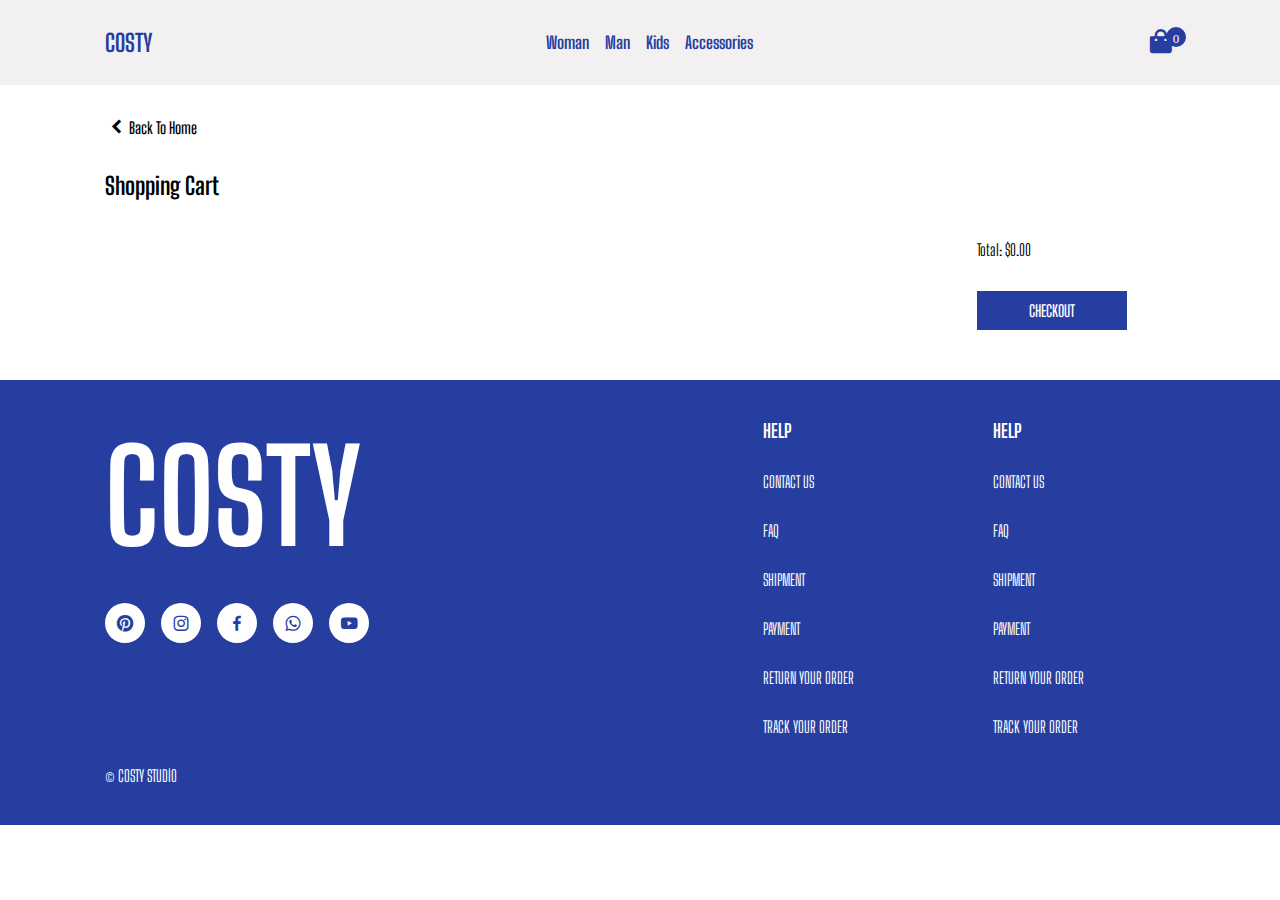
<file: cart.html>
<!DOCTYPE html>
<html lang="en">
  <head>
    <meta charset="UTF-8" />
    <meta name="viewport" content="width=device-width, initial-scale=1.0" />
    <title>E-Commerce Basket Page</title>
    <!-- Css link -->
    <link rel="stylesheet" href="style.css" />
    <!-- Box-Icon -->
    <link
      href="https://unpkg.com/boxicons@2.1.4/css/boxicons.min.css"
      rel="stylesheet"
    />
  </head>
  <body>
    <!-- Header -->
    <header>
      <div class="nav container">
        <!-- Menu Icon -->
        <i class="bx bx-menu" id="menu-icon"></i>
        <!-- Logo -->
        <a href="index.html" class="logo">COSTY</a>
        <!-- Navlink -->
        <nav class="navbar">
          <a href="#" class="nav-link">Woman</a>
          <a href="#" class="nav-link">Man</a>
          <a href="#" class="nav-link">Kids</a>
          <a href="#" class="nav-link">Accessories</a>
        </nav>
        <!-- Cart -->
        <a href="cart.html" id="cart-icon">
          <i class="bx bxs-shopping-bag" data-quantity="0"></i>
        </a>
      </div>
    </header>

    <!-- Cart Content -->
    <section class="container cart-container">
      <!-- Back to home -->
      <a href="./index.html" class="back-to-home">
        <i class="bx bxs-chevron-left"></i>
        <span>Back To Home</span>
      </a>
      <!-- Title -->
      <h2 class="shopping-cart">Shopping Cart</h2>

      <div class="cart-box">
        <div class="cart-data">
          <div id="cartItems">
            <!-- <div class="cart-item">
             
              <img
                width="50"
                src="https://static.nike.com/a/images/t_PDP_1728_v1/f_auto,q_auto:eco/61734ec7-dad8-40f3-9b95-c7500939150a/sportswear-club-mens-french-terry-crew-neck-sweatshirt-tdFDRc.png"
                alt=""
              />
              
              <div class="cart-item-info">
                <h2 class="cart-item-title">Nike Sportawear</h2>
                <input
                  type="number"
                  min="1"
                  value="1"
                  class="cart-item-quantity"
                />
              </div>
              <h2 class="cart-item-price">$80</h2>
              <button class="remove-from-cart">Remove</button>
            </div> -->
          </div>
        </div>
        <div class="cart-t">
          <div id="cartTotal">Total: $100</div>
          <a href="#" class="checkout-btn">CHECKOUT</a>
        </div>
      </div>
    </section>

     <!-- Footer -->
  <footer>
    <!-- Footer Container -->
    <div class="footer-c container">
      <!-- Footer Box -->
      <div class="footer-box">
        <h2>COSTY</h2>
        <div class="social">
          <a href="#"><i class='bx bxl-pinterest'></i></a>
          <a href="#"><i class='bx bxl-instagram'></i></a>
          <a href="#"><i class='bx bxl-facebook'></i></a>
          <a href="#"><i class='bx bxl-whatsapp'></i></a>
          <a href="#"><i class='bx bxl-youtube'></i></a>
        </div>
      </div>
       <!-- Footer Box -->
        <div class="footer-box">
          <h3>HELP</h3>
          <a href="#">CONTACT US</a>
          <a href="#">FAQ</a>
          <a href="#">SHIPMENT</a>
          <a href="#">PAYMENT</a>
          <a href="#">RETURN YOUR ORDER</a>
          <a href="#">TRACK YOUR ORDER</a>
        </div>
         <!-- Footer Box -->
         <div class="footer-box">
          <h3>HELP</h3>
          <a href="#">CONTACT US</a>
          <a href="#">FAQ</a>
          <a href="#">SHIPMENT</a>
          <a href="#">PAYMENT</a>
          <a href="#">RETURN YOUR ORDER</a>
          <a href="#">TRACK YOUR ORDER</a>
        </div>
    </div>
    <!-- Copyright -->
     <div class="copyright container">&copy; COSTY STUDİO</div>
  </footer>


    <!-- Js Bağlantı -->
    <script type="module" src="./Js/main.js"></script>
  </body>
</html>
</file>
<file: style.css>
/* Google Fonts */
/* font-family: "Big Shoulders Display", sans-serif; */

@import url("https://fonts.googleapis.com/css2?family=Big+Shoulders+Display:wght@100..900&display=swap");

/* Css Reset */
* {
  margin: 0;
  padding: 0;
  box-sizing: border-box;
  text-decoration: none;
  list-style: none;
}

/* Css Tanımlamalar */
:root {
  --main-color: #273ea1;
  --text-color: #000;
  --bg-color: #fff;
  --container-color: #1e1e2a;
  --header-color: #f2f0f1;
}

body {
  font-family: "Big Shoulders Display", sans-serif;
  background-color: var(--bg-color);
  color: var(--text-color);
}

.container {
  max-width: 1070px;
  width: 100%;
  margin: auto;
}

/* Header */
header {
  position: fixed;
  top: 0;
  left: 0;
  width: 100%;
  z-index: 1000;
  background-color: var(--header-color);
}

.nav {
  display: flex;
  align-items: center;
  justify-content: space-between;
  padding: 25px 0;
}

#menu-icon {
  font-size: 28px;
  color: var(--main-color);
  cursor: pointer;
  display: none;
}

.logo {
  font-size: 24px;
  color: var(--main-color);
  font-weight: 700;
}

.navbar {
  display: flex;
  align-items: center;
  column-gap: 16px;
}

.nav-link {
  color: var(--main-color);
  font-size: 17px;
  font-weight: 700;
}

#cart-icon {
  font-size: 29px;
  color: var(--main-color);
  cursor: pointer;
  position: relative;
}

.bxs-shopping-bag {
  position: relative;
  font-size: 29px;
}

.bxs-shopping-bag::after {
  content: attr(data-quantity);
  position: absolute;
  top: 0;
  right: -11px;
  background-color: var(--main-color);
  color: var(--bg-color);
  width: 20px;
  height: 20px;
  border-radius: 50%;
  display: flex;
  align-items: center;
  justify-content: center;
  font-size: 13px;
  font-weight: 500;
}

/* Footer */

footer {
  background-color: var(--main-color);
  margin-top: 50px;
  padding: 40px 10px;
}

.footer-c {
  display: grid;
  grid-template-columns: 60% 20% 20%;
  gap: 16px;
}

.footer-box {
  display: flex;
  flex-direction: column;
}

.footer-box h2 {
  font-size: 128px;
  color: var(--bg-color);
}

.social {
  display: flex;
  align-items: center;
  column-gap: 16px;
}

.social i {
  background-color: var(--bg-color);
  font-size: 20px;
  padding: 10px;
  color: var(--main-color);
  border-radius: 50%;
}

.footer-box h3 {
  color: var(--bg-color);
}

.footer-box a {
  color: var(--bg-color);
  padding-top: 30px;
}

.copyright{
  color: var(--bg-color);
  padding-top: 30px;
}



 /* ! Anasayfa */
/* Home */ 

.home {
  position: relative;
  background-color: var(--header-color);
  min-height: 700px;
}

.home-img {
  width: 100%;
  position: absolute;
  bottom: 0;
  left: 50%;
  transform: translate(-50%);
  display: flex;
  justify-content: center;
}

.home-img img {
  width: 70%;
  max-height: 700px;
}

.home-img::before {
  content: "Coloring Styles";
  text-transform: uppercase;
  font-size: 144px;
  text-align: center;
  position: absolute;
  top: -28px;
  z-index: -1;
  color: var(--main-color);
  font-weight: 900;
}

/* Product */

.heading{
  text-align: center;
  font-size: 64px;
  font-weight: 900;
  margin-top: 20px;
}
.product-container{
  display: grid;
  grid-template-columns: repeat(4, 1fr);
  gap: 16px;
  margin-top: 32px;
}

.product-img {
  width: 100%;
  height: 350px;
  object-fit: cover;
}

.product-info {
  display: flex;
  flex-direction: column;
}
.product-title {
  font-size: 90%;
  font-weight: 600;
  color: var(--text-color);
  margin: 12px 0 8px;
}

.product-price{
  font-size: 19px;
  font-weight: 400;
  color: var(--main-color);
}

.add-to-cart {
  background-color: var(--main-color);
  color: var(--bg-color);
  font-weight: 600;
  padding: 10px;
  text-align: center;
  letter-spacing: 1px ;
  margin-top: 45px;
  cursor: pointer;
  border: none;
  outline: none;
}

/* ! Cart Sayfası */

.cart-container {
margin-top: 115px !important;

}

.back-to-home{
  display: flex;
  align-items: center;
  color: var(--text-color);
}

.back-to-home i {
  font-size: 24px;
}

.back-to-home span {
  font-size: 16px;
  font-weight: 600;
}

.shopping-cart{
  margin-top: 32px;
}

.cart-box{
  display: grid;
  grid-template-columns: 80% 20%;
  margin-top: 40px;
  gap: 16px;
}

#cartItems{
  display: grid;
  row-gap: 16px;
}


.cart-item{
  display: grid;
  grid-template-columns: 0.5fr 1fr 0.5fr 0.5fr;
  align-items: center;
 
  padding-bottom: 10px;
  border-bottom: 1px solid rgb(227, 227, 227);
}

.cart-item img {
  width: 80px;
  height: 80px;
  object-fit: cover;
  object-position: center;
}

.cart-item-title {
  font-size: 25px;
  
}

.cart-item-quantity {
  border: 1px solid var(--text-color);
  outline: none;
  width: 40px;
  text-align: center;
  font-size: 18px;
  border-radius: 5px;
  margin-top: 10px;
  cursor: pointer;

}

.cart-item-price {
  font-size: 18px;
}

.remove-from-cart {
  max-width: 80px;
  font-weight: 700;
  border: none;
  outline: none;
  padding: 8px;
  background-color: crimson;
  color: var(--bg-color);
  cursor: pointer;
}

.cart-t {
  display: flex;
  flex-direction: column;
}

.cartTotal{
  font-size: 32px;
  font-weight: 700;
  white-space: nowrap;
}

.checkout-btn {
  margin-top: 32px;
  background-color: var(--main-color);
  padding: 10px;
  color: var(--bg-color);
  max-width: 150px;
  font-weight: 600;
  letter-spacing: 1.7;
  text-align: center;
}



/* Responsive Tasarım */

@media (max-width: 1200px) {
  .container {
    width: 90%;
    margin: 0 auto;
  }
  .home-img::before {
    top: -35px;
    font-size: 128px;
  }
  .product-container{
    grid-template-columns: repeat(3, 1fr);
  }
}

@media (max-width: 910px) {
  .nav {
    padding: 18px 0;
  }
  .home-img::before {
    font-size: 96px;
    top: -35px;
  }
}
@media (max-width: 720px) {
  .home {
    min-width: 620px;
  }
  .home-img::before {
    font-size: 80px;
    top: -40px;
  }
  .cart-box{
    grid-template-columns: 1fr;
  }
  .footer-c{
    grid-template-columns: 1fr;
  }
}

@media (max-width: 550px) {
  .home {
    min-width: 520px;
  }
  #menu-icon {
    display: initial;
  }
  .navbar {
    position: absolute;
    top: 100%;
    right: 0;
    left: 0;
    display: flex;
    flex-direction: column;
    background-color: var(--header-color);
    row-gap: 8px;
    padding: 10px 0;
    text-align: center;
    box-shadow: 0 20px 20px rgba(237, 237, 237, 0.45);
    clip-path: circle(0% at 0% 0%);
    transition: all 0.5s;
  }
  .nav-link {
    display: block;
    padding: 15px;
  }
  .navbar.open-menu {
    clip-path: circle(144% at 0% 0%);
  }
  .product-container{
    grid-template-columns: repeat(2, 1fr);
  }
}
</file>
